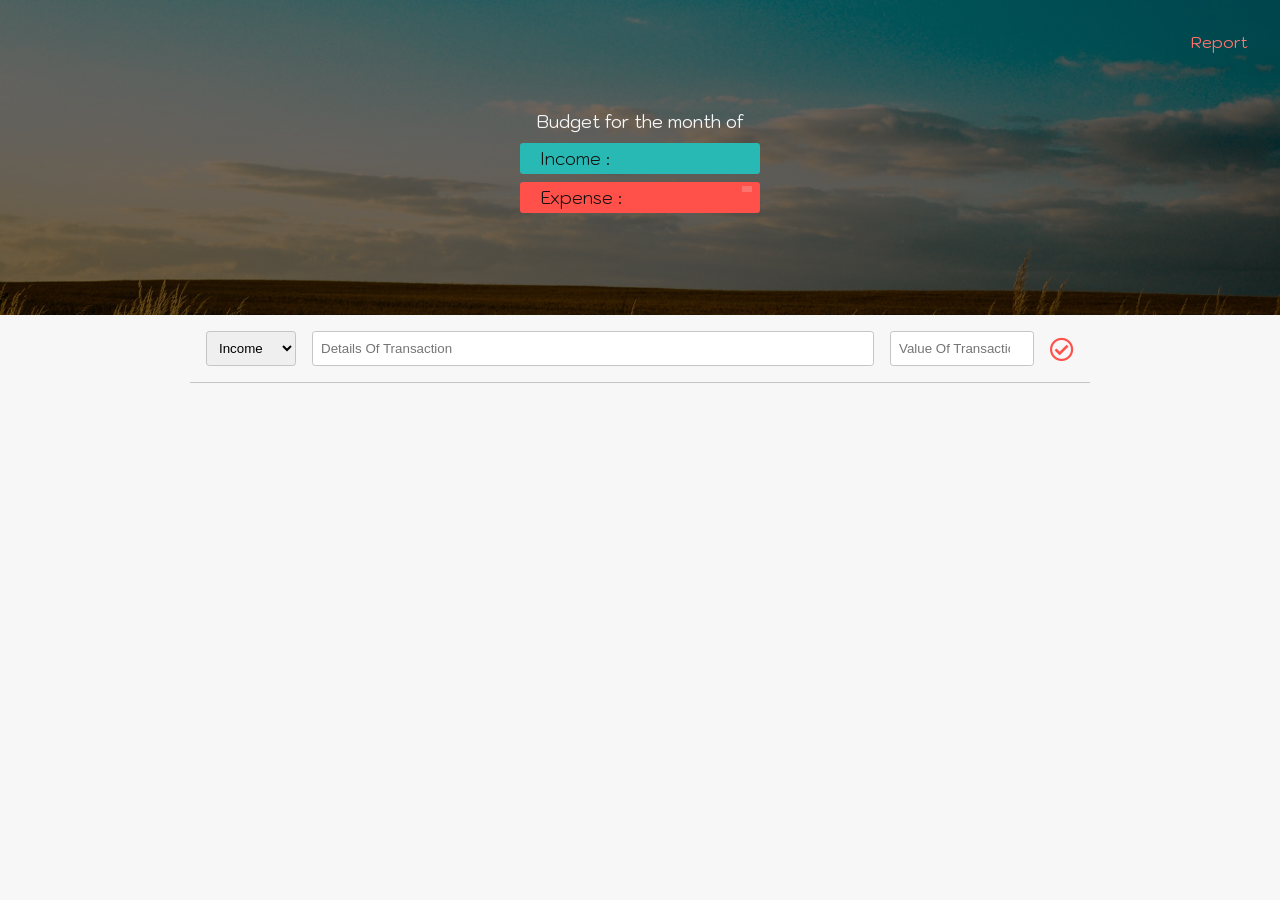
<file: index.html>
<!DOCTYPE html>
<html lang="en">
<head>
    <meta charset="UTF-8">
    <meta name="viewport" content="width=device-width, initial-scale=1.0">
    <meta http-equiv="X-UA-Compatible" content="ie=edge">
    <link rel="stylesheet" href="https://use.fontawesome.com/releases/v5.8.2/css/all.css">
    <link rel="stylesheet" href="style.css">
    <title>Budget App</title>
</head>
<body>
    <!-- logo and the month area -->
    <span id="report"><a href="#" title="generate montly budget report">Report</a> </span>
    <header>
        <div class="container">
            <span>Budget for the month of <strong id="month"></strong></span>
            
            <div class="budget-banner">
                <h1><span id="budget"></span></h1>
                <h3 class="banner banner--inc">
                    <span class="banner-text">Income : </span>
                    <span id="totalIncome"></span>
                </h3>
                <h3 class="banner banner--exp">
                    <span class="banner-text">Expense : </span>
                    <span class="banner-wrapper">
                        <span id="totalExpense"></span>
                        <span id="percentage" title="percentage of total budget"></span>
                    </span>
                </h3>
            </div>
        </div>
    </header>
    
    <!-- the detail entering section -->
    <section class="input">
        <select name="+/-" id="type">
            <option value="inc">Income</option>
            <option value="exp">Expense</option>
        </select>
        <input type="text" placeholder="details of transaction" id="detail" required>
        <input type="number" min="1" id="value" placeholder="value of transaction" required>
        <a href="" id="submit" class="button"><i class="far fa-check-circle"></i></a>
    </section>

    <!-- entered income/expensse list segment -->
    <main>
        <ul class="inc"></ul>

        <ul class="exp"></ul>        
    </main>


    <script src="app.js"></script>
</body>
</html>
</file>
<file: style.css>
@import url('https://fonts.googleapis.com/css?family=Kodchasan:300,400&display=swap');

:root{
    --text :  #111;
    --grey : #f7f7f7;
    --grey-dark: #c5c5c5;
    --edit : #187e18;
    --income : #28b9b5;
    --expense : #ff5049;
    --expense-light : #ff736d;
}
*{
    margin: 0;
    padding: 0;
    box-sizing: border-box;
}

html{
    /* font-size: 62.5%; */
    font-family: 'Kodchasan', cursive;
}
body{
    display: grid;
    grid-template-rows: 35vh 2fr minmax(50vh,auto);
    background: var(--grey);
    position: relative;
}
#report, #report a{
    position: absolute;
    right: 1rem;
    top: 1rem;
    text-decoration: none;
    color: var(--expense-light);
}

header{
    grid-row: 1/2;
    background: linear-gradient(rgba(0,0,0,.5),rgba(0,0,0,.55)),url(image/hero.jpg);
    background-size: cover;
    background-position: center;
    display: flex;
    justify-content: center;
    align-items: center;
    text-align: center;
}
header .container{
    color: var(--grey);
    display: flex;
    flex-direction: column;
    font-size: 1.1rem;
}

#month{
    text-transform: capitalize;
    text-shadow: 1px 1px var(--income), 2px 2px var(--expense);
    font-size: 1.5rem;
}
.budget-banenr{
    display: flex;
    flex-direction: column;
    align-items: center;
    justify-content: center;
}

.banner{
    text-align: center;
    width: 15rem;
    margin: 0 auto;
    text-align: left;
    margin-top: .5rem;
    padding: .25rem 1.25rem;
    display: flex;
    justify-content: space-between;
    font-weight: 300;
    border-radius: .2rem;
}

.banner-text{
    color: var(--text);
    font-size: 1.1rem;
}

.banner--inc{
    background-color: var(--income);
}
.banner--exp{
    padding-right: .5rem;
    background-color: var(--expense);
}

.banner-wrapper{
    height: 100%;
    display: flex;
    align-items: center;
}
#totalExpense, #totalIncome {
    color: var(--grey);
    font-size: 1.1rem;
}

#percentage{
    padding: .2rem .3rem;
    height: 50%;
    background: var(--expense-light);
    font-size: .6rem;
    margin-left: .5rem;
}
/* ************************************input section starts here ****************************** */
.input{
    grid-row: 2/3;
    height: 100%;
    width: 80%;
    max-width: 900px;
    margin: 0 auto;
    background: var(--grey);
    padding: 1rem;
    display: flex;
    justify-content: center;
    align-items: center;
    border-bottom: 1px solid var(--grey-dark);
}

input, select{
    border: 1px solid var(--grey-dark);
    border-radius: .2rem;
    height: 100%;
    padding: .5rem;
    margin-right: 1rem;
}
input::placeholder{
    font: inherit;
    text-transform: capitalize;
}

input:focus,
select:focus{
    border: 1px solid var(--expense-light);
    outline: none;
}
input[type="number"]{
    max-width: 9rem;
    flex-grow: 0;
}
input[type="text"]{
    flex-grow: 1;
}
input[type="number"]::-webkit-inner-spin-button,
input[type="number"]::-moz-inner-spin-button{
    -webkit-appearance: none;
    -moz-appearance: none;
    appearance: none;
}
.button{
    font: inherit;
    text-transform: uppercase;
    font-size: 1.5rem;
    background: transparent;
    color: var(--expense);
    font-weight: 300;
}

@media (max-width:540px){
    .input{
        width: 60%;
        margin: 0 auto;
    }
    input,select{
        margin-right: .5rem;
    }
}





/* *****************List of inc/exp*************** */
main{
    grid: 3;
    height: 100%;
    width: 80%;
    max-width: 950px;
    margin: 0 auto;
    display: grid;
    grid-template-columns: 1fr 1fr;
    padding-top: 3rem;
    grid-column-gap: 4rem;
}

@media (max-width:682px){
    main{
        width: 100%;
    }

    .value-exp,.value-inc{
        padding-left: 1.25rem;
    }
    html{
        font-size: 12px;
    }
}


.value-inc{
    padding-left: 2rem;
    color: var(--income);
}

.value-exp{
    padding-left: 2rem;
    color: var(--expense);
}

.button-edit{
    cursor: pointer;
    color: var(--edit);
    font-size: .8rem;
    text-decoration: none;
    text-transform: capitalize;
    padding: 0 .5rem;
    transition: all .25s linear;
}
.button-del{
    cursor: pointer;
    color: var(--expense-light);
    font-size: .8rem;
    text-transform: capitalize;
    text-decoration: none;
    transition: all .25s linear;
}
.button-del:hover{
    color: var(--expense);
    transform: skewX(-10deg);
}
.button-edit:hover{
    color: var(--income);
    transform: skewX(-10deg);
}

.list-item{
    display: flex;
    justify-content: space-between;
    align-items: center;
    padding: .25rem 1.25rem;
    border-bottom: .5px solid var(--grey-dark);
}

.list-text{
    display: flex;
    width: 100%;
    justify-content: space-between;
    align-items: flex-start;
    margin-right: 1rem;
}

.inc, .exp{
    min-height: 20vh;
}
.inc{
    grid-column: 1/2;
}

.exp{
    grid-column: 2/-1;
}
</file>
